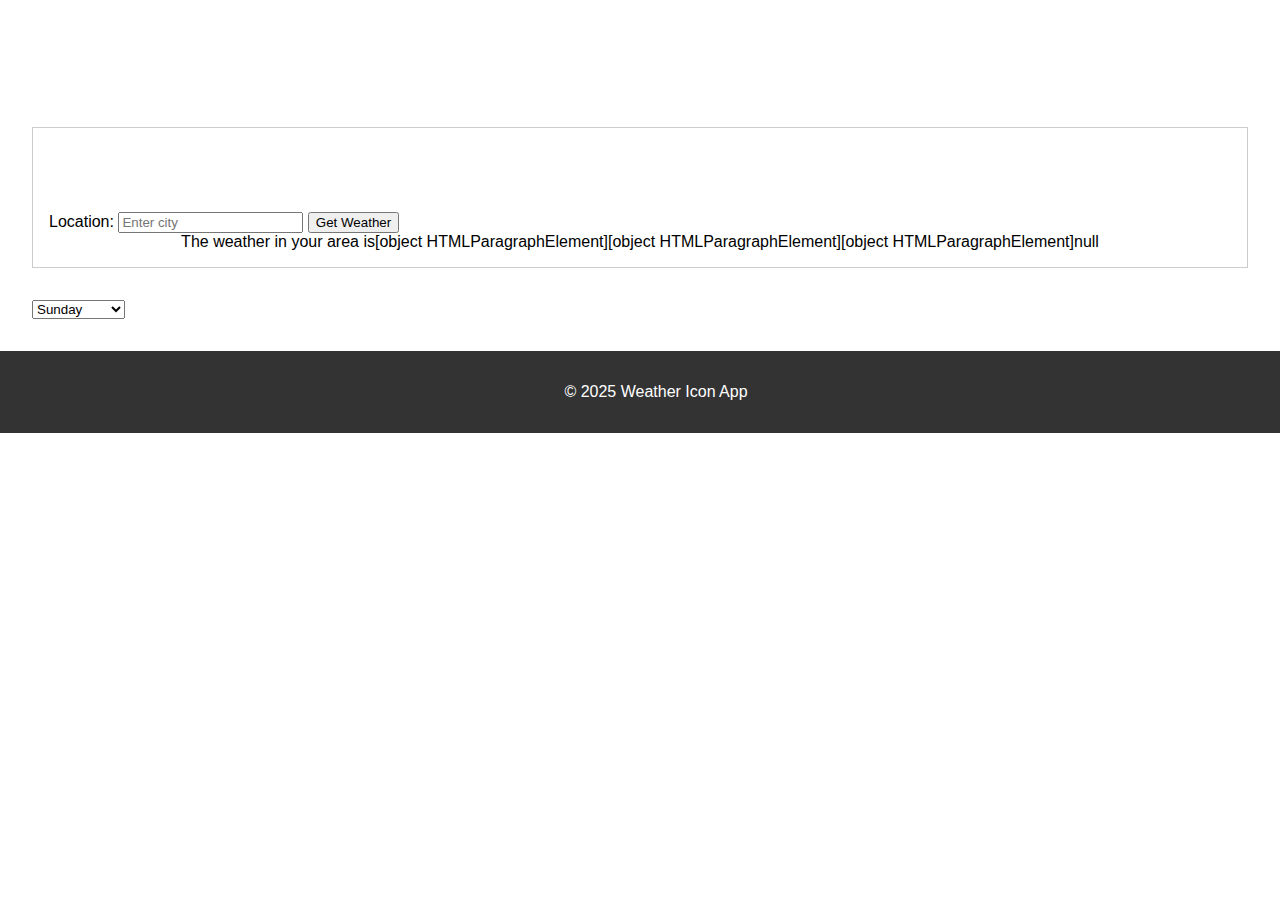
<file: days-forecast.html>
<!DOCTYPE html>
<html lang="en">
<head>
    <meta charset="UTF-8">
    <meta name="viewport" content="width=device-width, initial-scale=1.0">
    <title>days forecast</title>
    <link rel="stylesheet" href="css/styles.css">
    <script src="./js/days-forecast.js" defer></script>
</head>
<body>
    <header>
       <nav>
        <ul class="nav-items" >
            <li>
            <a href="index.html">Home</a>
            </li>
            <li>
            <a href="about.html">About</a>
            </li>
            <li>
            <a href="days-forecast.html">Days-forecast</a>
            </li>
        </ul>
       </nav>
    </header>
    <main>
        <section id="current-weather">
            <h2>Current Weather</h2>
            <div id="location-input">
                <label for="location">Location:</label>
                <input type="text" id="location" placeholder="Enter city ">
                <button id="get-weather">Get Weather</button>
            </div>
            <div id="weather-display">
                <p id="city"></p>
                <p id="temperature"></p>
                <p id="conditions"></p>
            </div>
            </section>
<select class="days" id="days">
     <option>Sunday</option>
      <option>Monday</option>
     <option>Tuesday</option>
     <option>Wednesday</option>
     <option>Thursday</option>
    <option>Friday</option>
     <option>Saturday</option>
</select>
    </main>
 <footer>
        <p>&copy; 2025 Weather Icon App</p>
    </footer>
</body>
</html>
</file>
<file: css/styles.css>
/*.nav-items{
display: flex;
flex-direction: row;
gap: 50px;
font-size: 50px;
justify-content: right;
color: azure;
}*/

.nav-items {
    align-items: center;
    position: relative;
    bottom: 80px;
    font-size: 20px;
    color: white;
}

.logo{
background: url(https://i.pinimg.com/474x/69/57/7d/69577dde4b83f8236462911a28744cb0.jpg);
background-size: cover;
background-repeat: no-repeat;
text-align: center;
}


h1{
color: white;

}

body {
    font-family: sans-serif;
    margin: 0;
    padding: 0;
    background: url(https://i.pinimg.com/474x/69/57/7d/69577dde4b83f8236462911a28744cb0.jpg);
}

header {
    padding: 1em;
    text-align: center;
}

nav ul {
    list-style: none;
    padding: 0;
}

nav li {
    display: inline;
    margin: 0 1em;
}

main {
    padding: 2em;
}

#current-weather, #forecast, #about-us, #featured-locations {
    margin-bottom: 2em;
    border: 1px solid #ccc;
    padding: 1em;
}

#weather-display {
    text-align: center; /* Center the weather information */
}

#weather-icon {
    width: 100px; /* Adjust size as needed */
    height: 100px;
    margin-top: 10px;
}

.location-card {
    border: 1px solid #ddd;  /* Light border for the cards */
    padding: 10px;           /* Some padding inside the cards */
    margin: 10px;            /* Margin between the cards */
    display: inline-block; /* Make them sit side by side */
    width: 200px;          /* Set a width for the cards */
    text-align: center;    /* Center the content */
    vertical-align: top;  /* Align cards to the top*/
}

.location-card img {
    max-width: 100%;   /* Make image responsive */
    height: auto;      /* Maintain aspect ratio */
}


footer {
    background-color: #333;
    color: white;
    padding: 1em;
    text-align: center;
    position: relative; /* or absolute */
    bottom: 0; /* or adjust as needed */
    width: 100%;
}

h2{
color: white;
text-align: center;
justify-content: center;
border: block;
}
</file>
